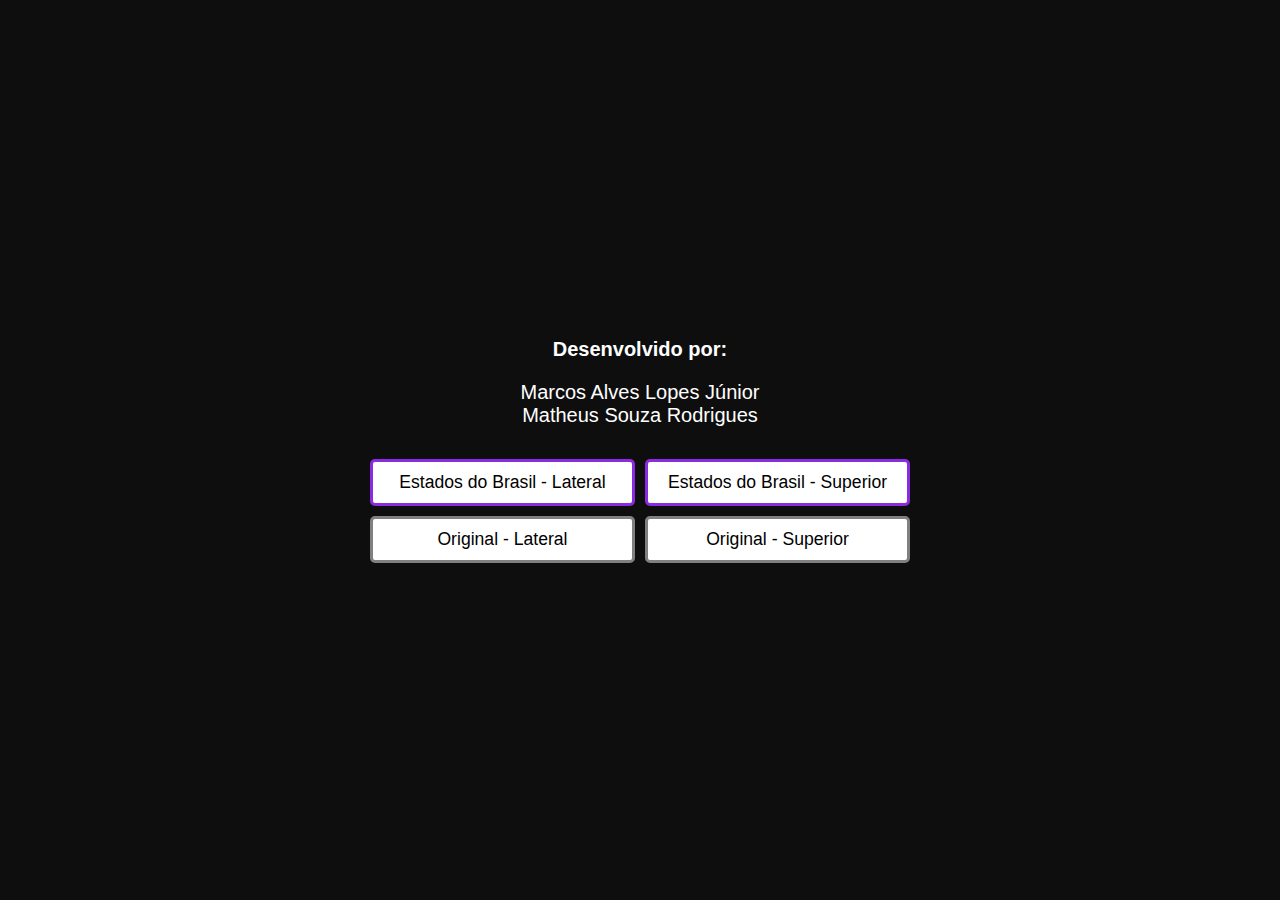
<file: index.html>
<!DOCTYPE html>
<html lang="pt-br">
<head>
	<meta charset="UTF-8">
	<meta name="viewport" content="width=device-width, initial-scale=1.0">
	<link rel="stylesheet" href="css/index.css" />
	<link rel="stylesheet" href="css/globals.css">
	<title>Início - Menu com Lista</title>
</head>
<body>
	<main>
		<p class="developers">Desenvolvido por:</p>
		<p class="developers">Marcos Alves Lopes Júnior</p>
		<p class="developers">Matheus Souza Rodrigues</p>
		<div class="buttonsBox">
			<a href="brasil-lateral/menu-lateral-brasil.html">
				<button class="special">Estados do Brasil - Lateral</button>
			</a>
			<a href="brasil-superior/menu-superior-brasil.html">
				<button class="special">Estados do Brasil - Superior</button>
			</a>
			<a href="originais/lateral/menu-lateral.html">
				<button>Original - Lateral</button>
			</a>
			<a href="originais/superior/menu-superior.html">
				<button>Original - Superior</button>
			</a>
		</div>
	</main>
</body>
</html>
</file>
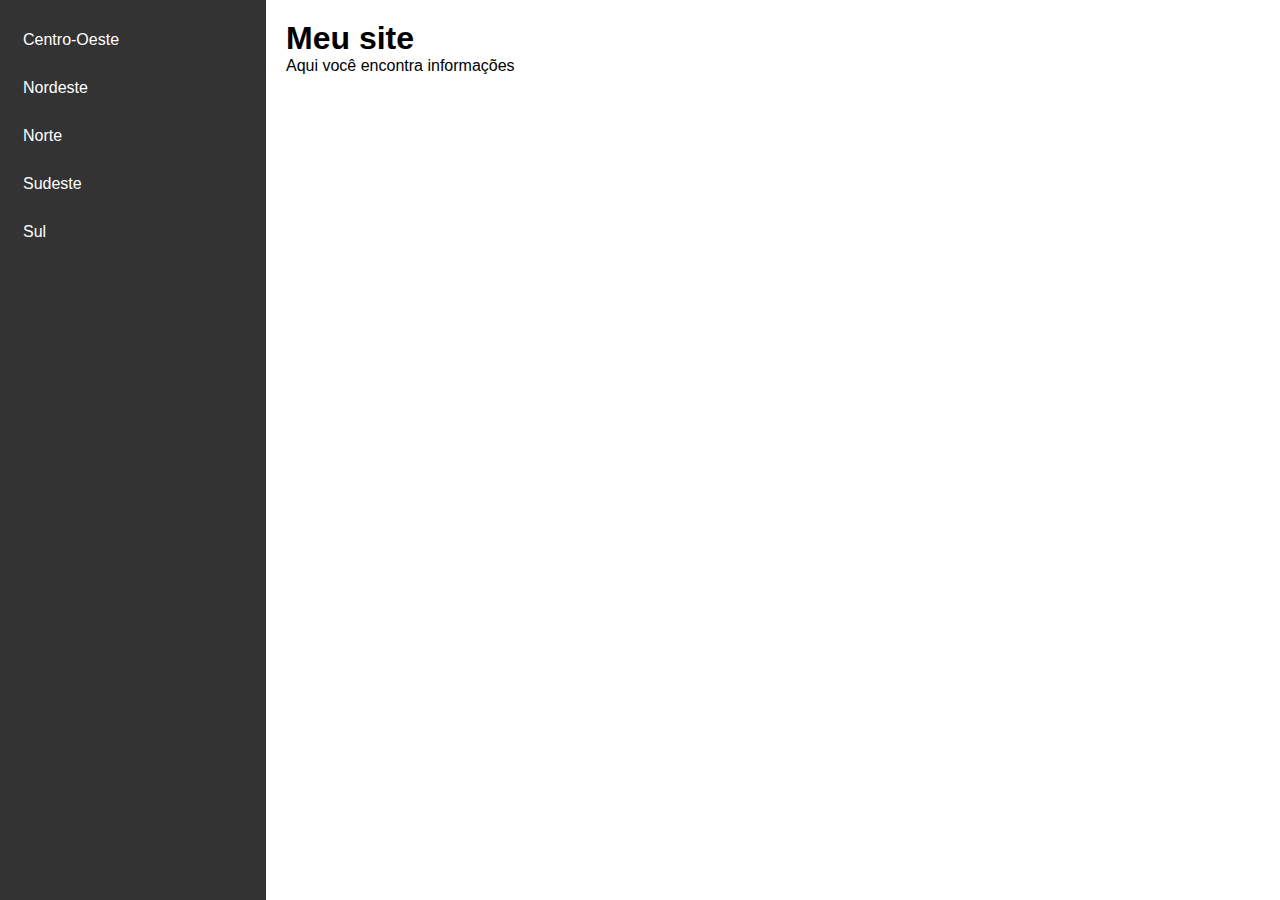
<file: menu-lateral-brasil.html>
<!-- index.html -->
<!DOCTYPE html>
<html lang="pt-br">

<head>
  <meta charset="utf-8" />
  <meta name="viewport" content="width=device-width, initial-scale=1" />
  <title>Menu com Lista</title>
  <link rel="stylesheet" href="css/menu-lateral.css" />
  <link rel="stylesheet" href="css/globals.css" />
</head>

<body>

  <nav class="navbarLeft">
    <ul class="navbarLeft_ul">
      <li class="navbarLeft_ul_li">
        <a class="navbarLeft_ul_li_a" href="#centro-oeste">Centro-Oeste</a>
        <div class="dropdown">
          <div class="dropdown_content">
            <ul>
              <li>Distrito Federal</li>
              <li>Goiás</li>
              <li>Mato Grosso</li>
              <li>Mato Grosso do Sul</li>
            </ul>
          </div>
        </div>
      </li>
      <li class="navbarLeft_ul_li">
        <a class="navbarLeft_ul_li_a" href="#nordeste">Nordeste</a>
        <div class="dropdown">
          <div class="dropdown_content">
            <ul>
              <li>Alagoas</li>
              <li>Bahia</li>
              <li>Ceará</li>
              <li>Maranhão</li>
              <li>Paraíba</li>
              <li>Pernambuco</li>
              <li>Piauí</li>
              <li>Rio Grande do Norte</li>
              <li>Sergipe</li>
            </ul>
          </div>
        </div>
      </li>
      <li class="navbarLeft_ul_li">
        <a class="navbarLeft_ul_li_a" href="#norte">Norte</a>
        <div class="dropdown">
          <div class="dropdown_content">
            <ul>
              <li>Acre</li>
              <li>Amapá</li>
              <li>Amazonas</li>
              <li>Pará</li>
              <li>Rondônia</li>
              <li>Roraima</li>
              <li>Tocantins</li>
            </ul>
          </div>
        </div>
      </li>
      <li class="navbarLeft_ul_li">
        <a class="navbarLeft_ul_li_a" href="#sudeste">Sudeste</a>
        <div class="dropdown">
          <div class="dropdown_content">
            <ul>
              <li>Espírito Santo</li>
              <li>Minas Gerais</li>
              <li>Rio de Janeiro</li>
              <li>São Paulo</li>
            </ul>
          </div>
        </div>
      </li>
      <li class="navbarLeft_ul_li">
        <a class="navbarLeft_ul_li_a" href="#sul">Sul</a>
        <div class="dropdown">
          <div class="dropdown_content">
            <ul>
              <li>Paraná</li>
              <li>Rio Grande do Sul</li>
              <li>Santa Catarina</li>
            </ul>
          </div>
        </div>
      </li>
    </ul>
  </nav>

  <main>
    <h1>Meu site</h1>
    <p>Aqui você encontra informações</p>
  </main>

</body>

</html>
</file>
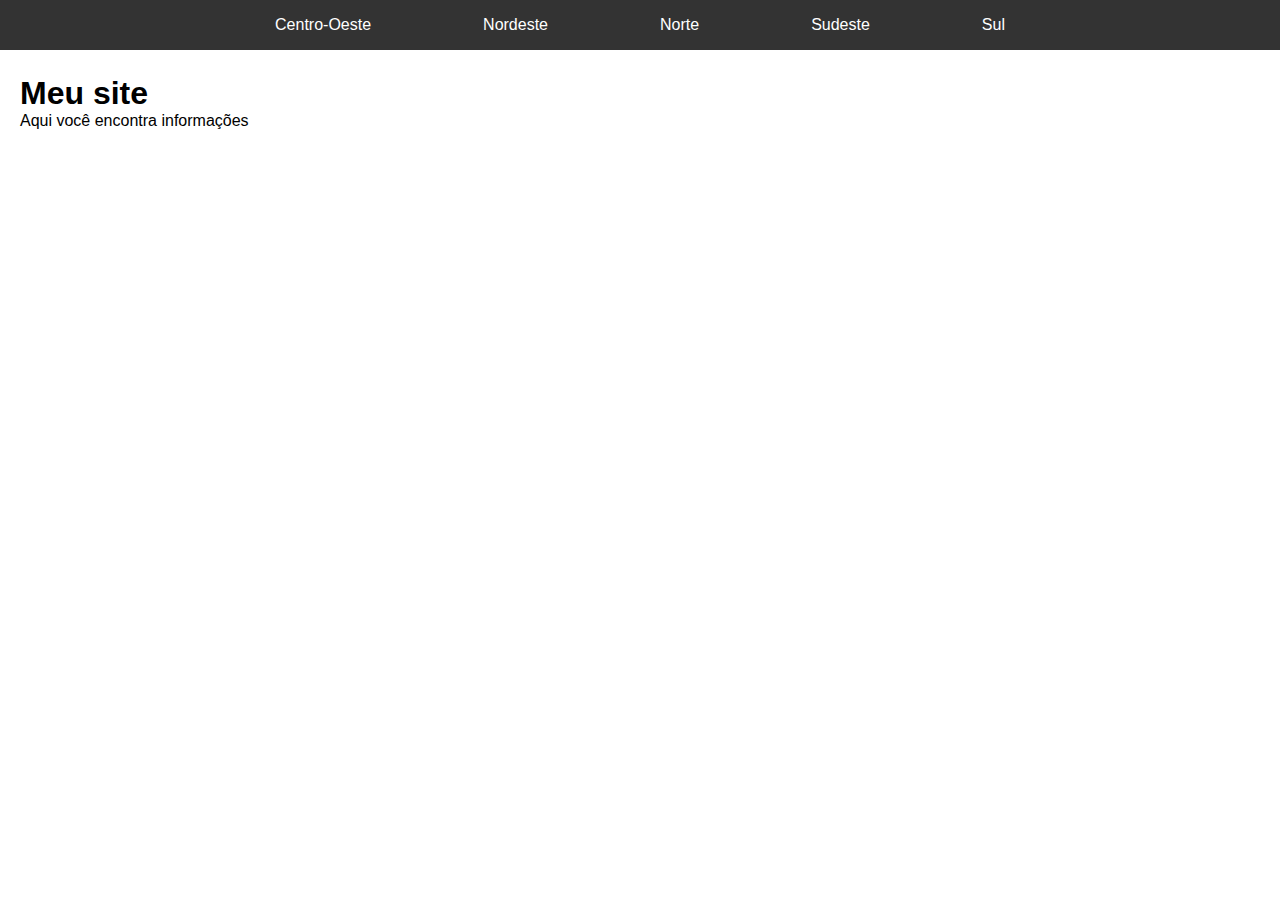
<file: menu-superior-brasil.html>
<!-- index.html -->
<!DOCTYPE html>
<html lang="pt-br">

<head>
  <meta charset="utf-8" />
  <meta name="viewport" content="width=device-width, initial-scale=1" />
  <title>Estados do Brasil - Superior</title>
  <link rel="stylesheet" href="css/menu-superior.css" />
  <link rel="stylesheet" href="css/globals.css" />
</head>

<body>

  <nav class="navbarTop">
    <ul class="navbarTop_ul">
      <li class="navbarTop_ul_li">
        <a class="navbarTop_ul_li_a" href="#centro-oeste">Centro-Oeste</a>
        <div class="dropdown">
          <div class="dropdown_content">
            <ul>
              <li>Distrito Federal</li>
              <li>Goiás</li>
              <li>Mato Grosso</li>
              <li>Mato Grosso do Sul</li>
            </ul>
          </div>
        </div>
      </li>
      <li class="navbarTop_ul_li">
        <a class="navbarTop_ul_li_a" href="#nordeste">Nordeste</a>
        <div class="dropdown">
          <div class="dropdown_content">
            <ul>
              <li>Alagoas</li>
              <li>Bahia</li>
              <li>Ceará</li>
              <li>Maranhão</li>
              <li>Paraíba</li>
              <li>Pernambuco</li>
              <li>Piauí</li>
              <li>Rio Grande do Norte</li>
              <li>Sergipe</li>
            </ul>
          </div>
        </div>
      </li>
      <li class="navbarTop_ul_li">
        <a class="navbarTop_ul_li_a" href="#norte">Norte</a>
        <div class="dropdown">
          <div class="dropdown_content">
            <ul>
              <li>Acre</li>
              <li>Amapá</li>
              <li>Amazonas</li>
              <li>Pará</li>
              <li>Rondônia</li>
              <li>Roraima</li>
              <li>Tocantins</li>
            </ul>
          </div>
        </div>
      </li>
      <li class="navbarTop_ul_li">
        <a class="navbarTop_ul_li_a" href="#sudeste">Sudeste</a>
        <div class="dropdown">
          <div class="dropdown_content">
            <ul>
              <li>Espírito Santo</li>
              <li>Minas Gerais</li>
              <li>Rio de Janeiro</li>
              <li>São Paulo</li>
            </ul>
          </div>
        </div>
      </li>
      <li class="navbarTop_ul_li">
        <a class="navbarTop_ul_li_a" href="#sul">Sul</a>
        <div class="dropdown">
          <div class="dropdown_content">
            <ul>
              <li>Paraná</li>
              <li>Rio Grande do Sul</li>
              <li>Santa Catarina</li>
            </ul>
          </div>
        </div>
      </li>
    </ul>
  </nav>

  <main>
    <h1>Meu site</h1>
    <p>Aqui você encontra informações</p>
  </main>

</body>

</html>
</file>
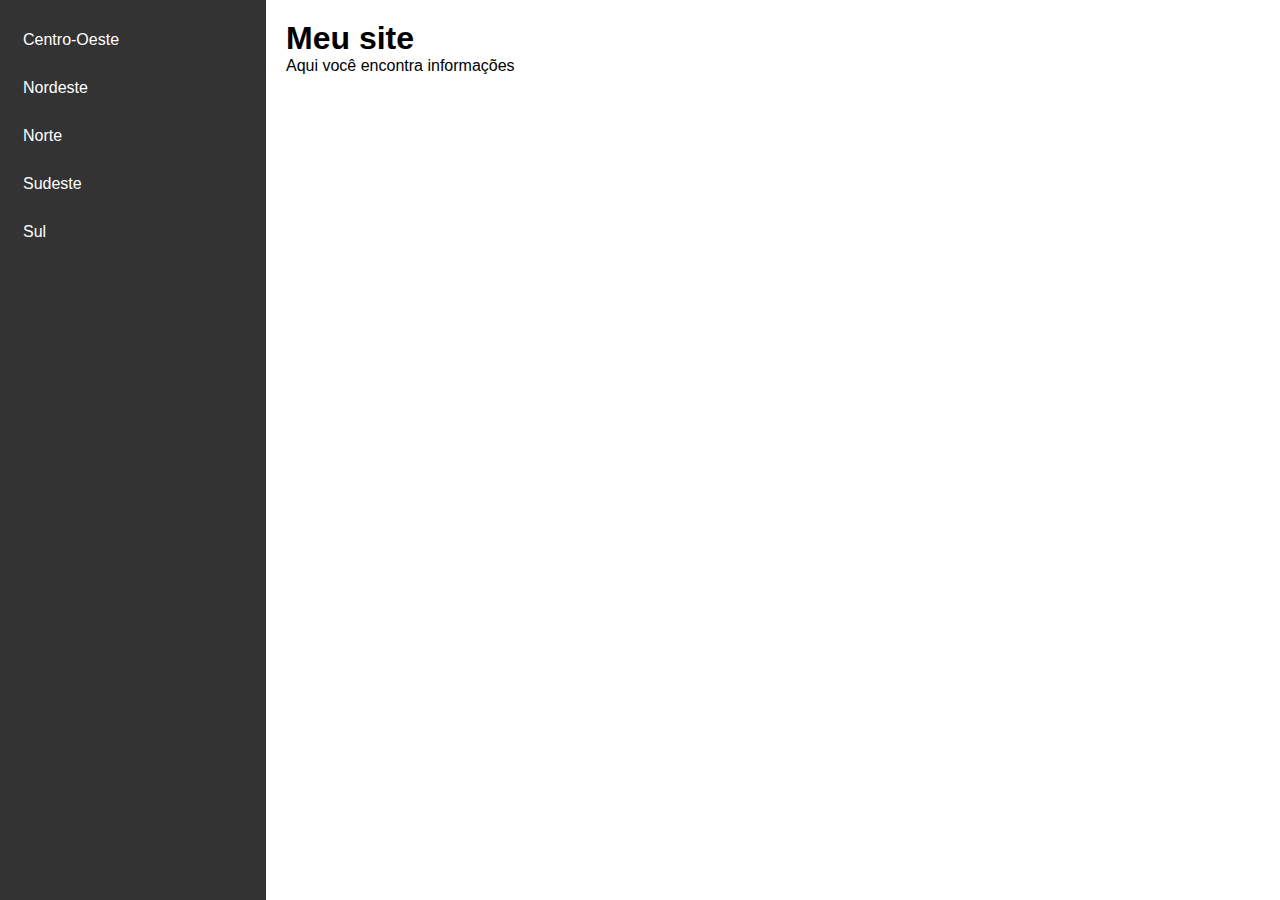
<file: brasil-lateral/menu-lateral-brasil.html>
<!-- index.html -->
<!DOCTYPE html>
<html lang="pt-br">

<head>
  <meta charset="utf-8" />
  <meta name="viewport" content="width=device-width, initial-scale=1" />
  <title>Estados do Brasil - Lateral</title>
  <link rel="stylesheet" href="menu-lateral.css" />
  <link rel="stylesheet" href="../css/globals.css" />
</head>

<body>

  <nav class="navbarLeft">
    <ul class="navbarLeft_ul">
      <li class="navbarLeft_ul_li">
        <a class="navbarLeft_ul_li_a" href="#centro-oeste">Centro-Oeste</a>
        <div class="dropdown">
          <div class="dropdown_content">
            <ul>
              <li>Distrito Federal</li>
              <li>Goiás</li>
              <li>Mato Grosso</li>
              <li>Mato Grosso do Sul</li>
            </ul>
          </div>
        </div>
      </li>
      <li class="navbarLeft_ul_li">
        <a class="navbarLeft_ul_li_a" href="#nordeste">Nordeste</a>
        <div class="dropdown">
          <div class="dropdown_content">
            <ul>
              <li>Alagoas</li>
              <li>Bahia</li>
              <li>Ceará</li>
              <li>Maranhão</li>
              <li>Paraíba</li>
              <li>Pernambuco</li>
              <li>Piauí</li>
              <li>Rio Grande do Norte</li>
              <li>Sergipe</li>
            </ul>
          </div>
        </div>
      </li>
      <li class="navbarLeft_ul_li">
        <a class="navbarLeft_ul_li_a" href="#norte">Norte</a>
        <div class="dropdown">
          <div class="dropdown_content">
            <ul>
              <li>Acre</li>
              <li>Amapá</li>
              <li>Amazonas</li>
              <li>Pará</li>
              <li>Rondônia</li>
              <li>Roraima</li>
              <li>Tocantins</li>
            </ul>
          </div>
        </div>
      </li>
      <li class="navbarLeft_ul_li">
        <a class="navbarLeft_ul_li_a" href="#sudeste">Sudeste</a>
        <div class="dropdown">
          <div class="dropdown_content">
            <ul>
              <li>Espírito Santo</li>
              <li>Minas Gerais</li>
              <li>Rio de Janeiro</li>
              <li>São Paulo</li>
            </ul>
          </div>
        </div>
      </li>
      <li class="navbarLeft_ul_li">
        <a class="navbarLeft_ul_li_a" href="#sul">Sul</a>
        <div class="dropdown">
          <div class="dropdown_content">
            <ul>
              <li>Paraná</li>
              <li>Rio Grande do Sul</li>
              <li>Santa Catarina</li>
            </ul>
          </div>
        </div>
      </li>
    </ul>
  </nav>

  <main>
    <h1>Meu site</h1>
    <p>Aqui você encontra informações</p>
  </main>

</body>

</html>
</file>
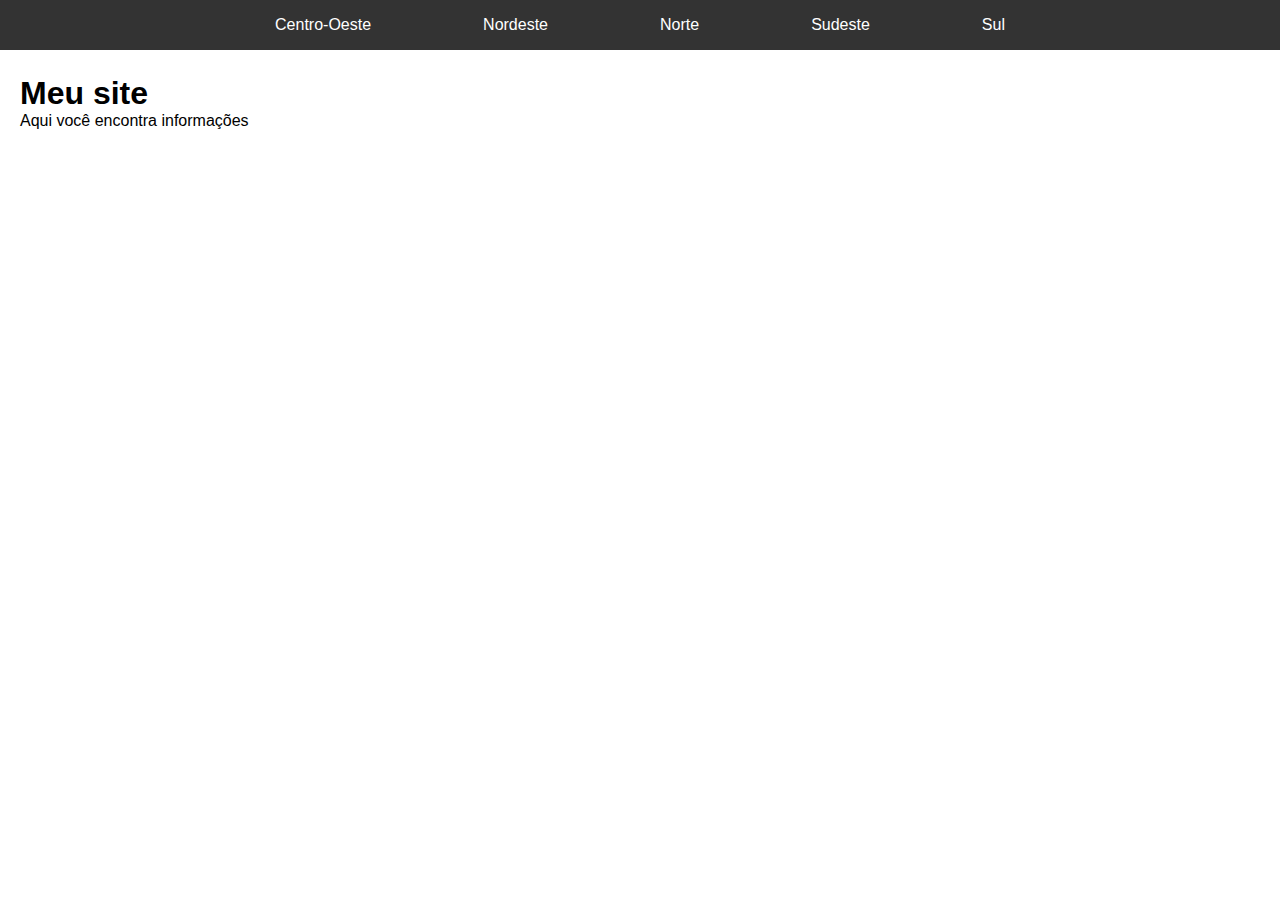
<file: brasil-superior/menu-superior-brasil.html>
<!-- index.html -->
<!DOCTYPE html>
<html lang="pt-br">

<head>
  <meta charset="utf-8" />
  <meta name="viewport" content="width=device-width, initial-scale=1" />
  <title>Estados do Brasil - Superior</title>
  <link rel="stylesheet" href="menu-superior.css" />
  <link rel="stylesheet" href="../css/globals.css" />
</head>

<body>

  <nav class="navbarTop">
    <ul class="navbarTop_ul">
      <li class="navbarTop_ul_li">
        <a class="navbarTop_ul_li_a" href="#centro-oeste">Centro-Oeste</a>
        <div class="dropdown">
          <div class="dropdown_content">
            <ul>
              <li>Distrito Federal</li>
              <li>Goiás</li>
              <li>Mato Grosso</li>
              <li>Mato Grosso do Sul</li>
            </ul>
          </div>
        </div>
      </li>
      <li class="navbarTop_ul_li">
        <a class="navbarTop_ul_li_a" href="#nordeste">Nordeste</a>
        <div class="dropdown">
          <div class="dropdown_content">
            <ul>
              <li>Alagoas</li>
              <li>Bahia</li>
              <li>Ceará</li>
              <li>Maranhão</li>
              <li>Paraíba</li>
              <li>Pernambuco</li>
              <li>Piauí</li>
              <li>Rio Grande do Norte</li>
              <li>Sergipe</li>
            </ul>
          </div>
        </div>
      </li>
      <li class="navbarTop_ul_li">
        <a class="navbarTop_ul_li_a" href="#norte">Norte</a>
        <div class="dropdown">
          <div class="dropdown_content">
            <ul>
              <li>Acre</li>
              <li>Amapá</li>
              <li>Amazonas</li>
              <li>Pará</li>
              <li>Rondônia</li>
              <li>Roraima</li>
              <li>Tocantins</li>
            </ul>
          </div>
        </div>
      </li>
      <li class="navbarTop_ul_li">
        <a class="navbarTop_ul_li_a" href="#sudeste">Sudeste</a>
        <div class="dropdown">
          <div class="dropdown_content">
            <ul>
              <li>Espírito Santo</li>
              <li>Minas Gerais</li>
              <li>Rio de Janeiro</li>
              <li>São Paulo</li>
            </ul>
          </div>
        </div>
      </li>
      <li class="navbarTop_ul_li">
        <a class="navbarTop_ul_li_a" href="#sul">Sul</a>
        <div class="dropdown">
          <div class="dropdown_content">
            <ul>
              <li>Paraná</li>
              <li>Rio Grande do Sul</li>
              <li>Santa Catarina</li>
            </ul>
          </div>
        </div>
      </li>
    </ul>
  </nav>

  <main>
    <h1>Meu site</h1>
    <p>Aqui você encontra informações</p>
  </main>

</body>

</html>
</file>
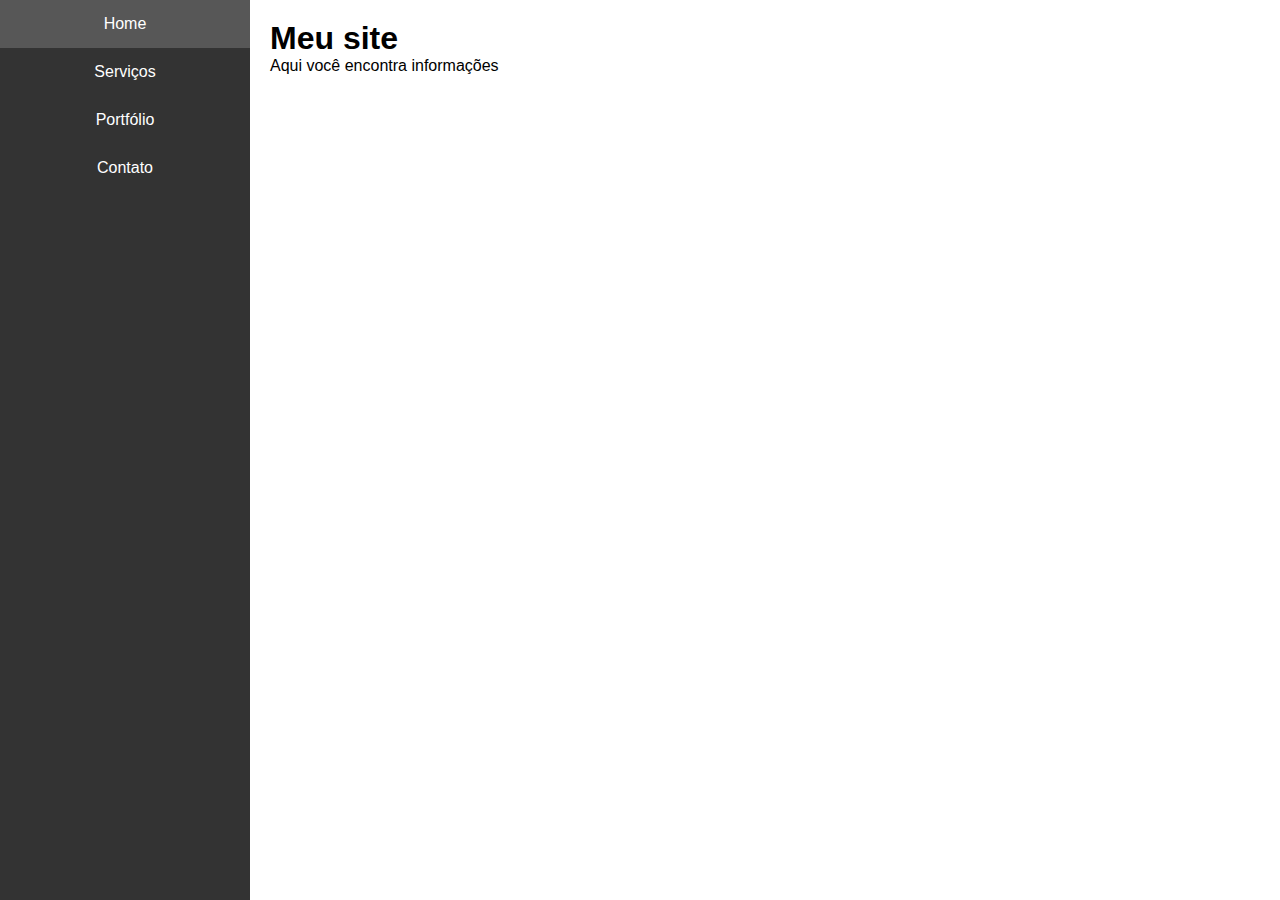
<file: originais/menu-lateral.html>
<!DOCTYPE html>
<html lang="pt-br">
  <head>
    <meta charset="utf-8" />
    <meta name="viewport" content="width=device-width, initial-scale=1" />
    <title>Original - Lateral</title>
    <link rel="stylesheet" href="menu-lateral.css" />
  </head>
  <body>
    <nav>
      <ul>
        <li><a href="#home">Home</a></li>
        <li><a href="#serviços">Serviços</a></li>
        <li><a href="#portfolio">Portfólio</a></li>
        <li><a href="#contato">Contato</a></li>
      </ul>
    </nav>

    <main>
      <h1>Meu site</h1>
      <p>Aqui você encontra informações</p>
    </main>
  </body>
</html>
</file>
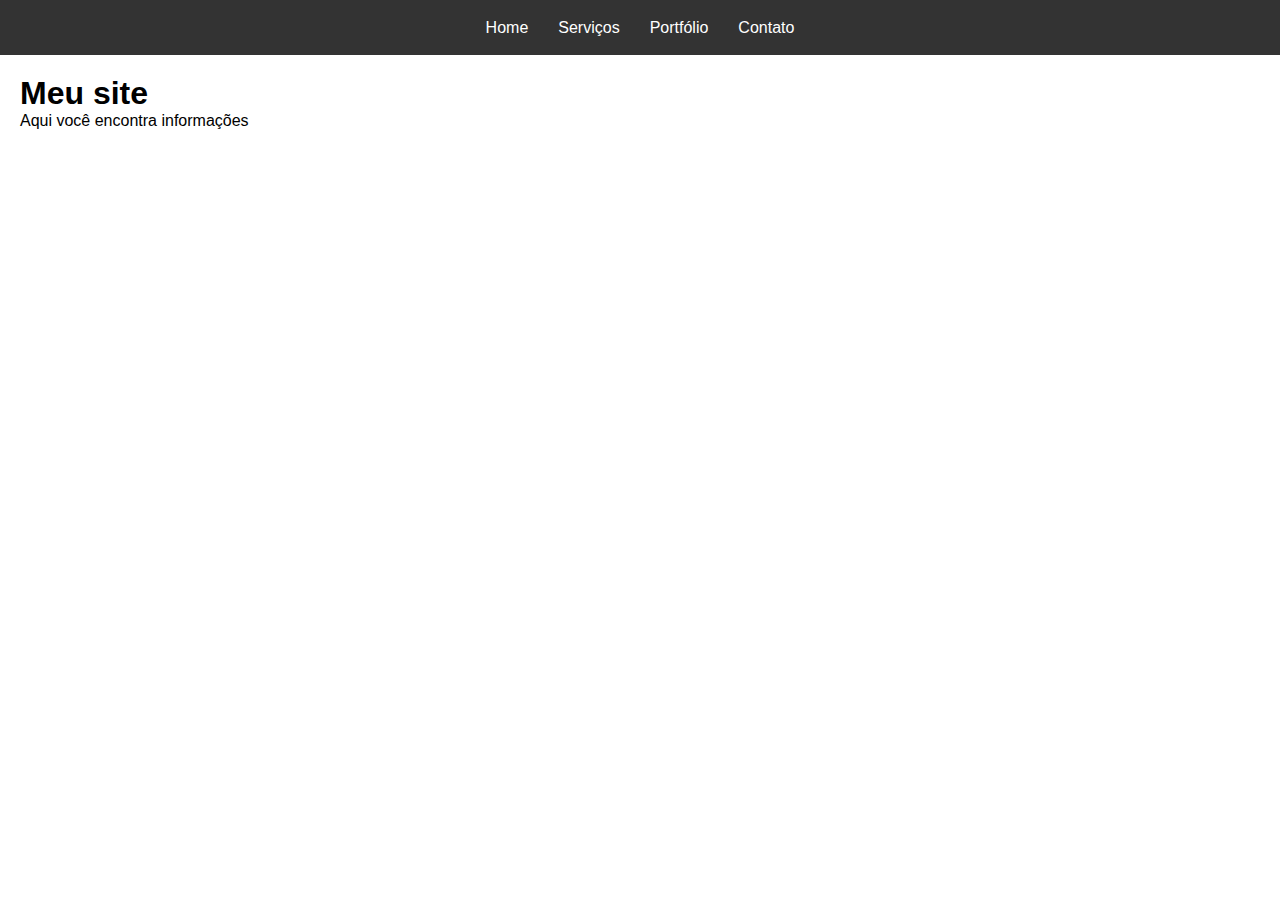
<file: originais/menu-superior.html>
<html lang="pt-br">
  <head>
    <meta charset="utf-8" />
    <meta name="viewport" content="width=device-width, initial-scale=1" />
    <title>Menu com Lista — Lateral/Vertical</title>
    <link rel="stylesheet" href="menu-superior.css" />
  </head>
  <body>
    <nav>
      <ul>
        <li><a href="#home">Home</a></li>
        <li><a href="#serviços">Serviços</a></li>
        <li><a href="#portfolio">Portfólio</a></li>
        <li><a href="#contato">Contato</a></li>
      </ul>
    </nav>

    <main>
      <h1>Meu site</h1>
      <p>Aqui você encontra informações</p>
    </main>
  </body>
</html>
</file>
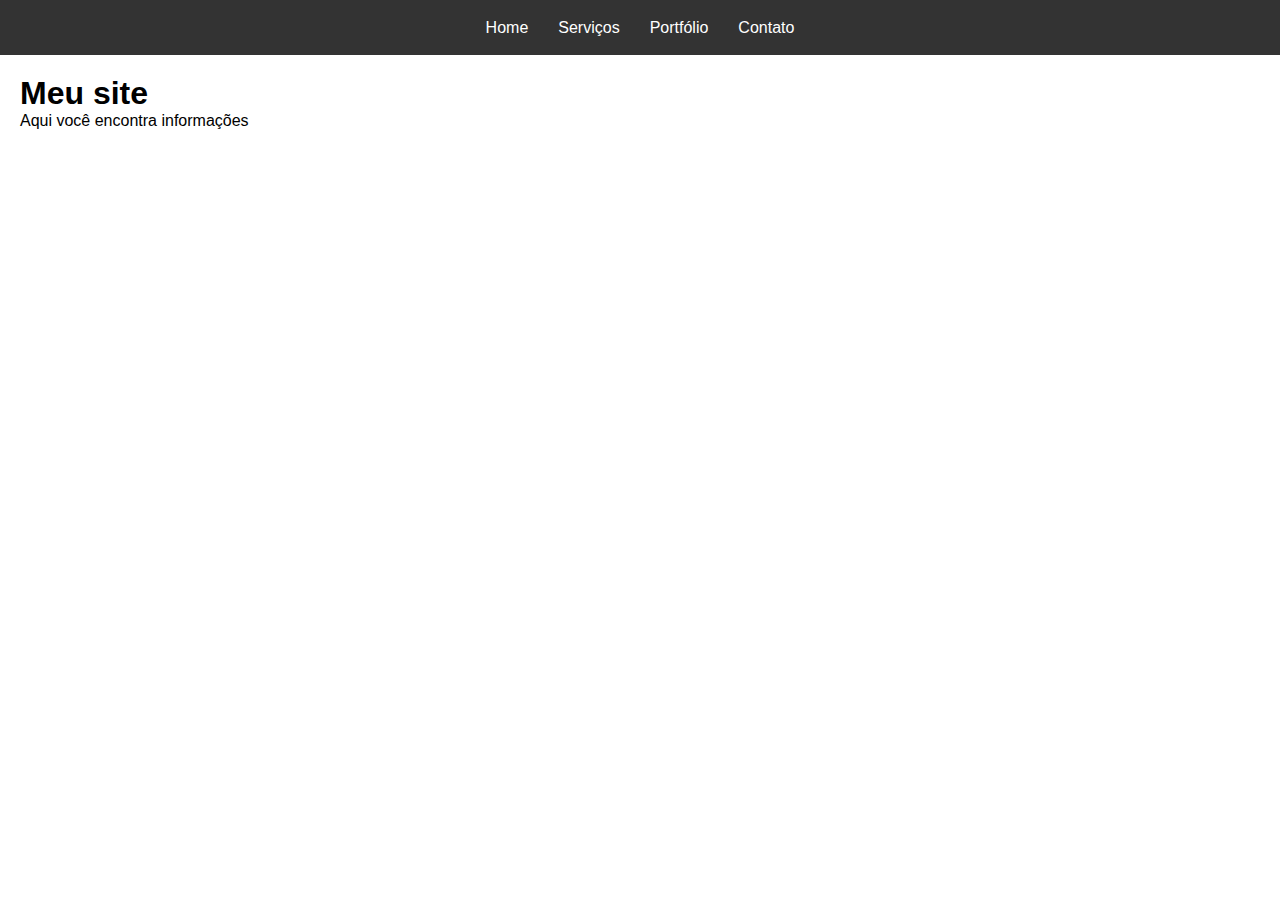
<file: originais/superior/menu-superior.html>
<html lang="pt-br">
  <head>
    <meta charset="utf-8" />
    <meta name="viewport" content="width=device-width, initial-scale=1" />
    <title>Original - Superior</title>
    <link rel="stylesheet" href="menu-superior.css" />
  </head>
  <body>
    <nav>
      <ul>
        <li><a href="#home">Home</a></li>
        <li><a href="#serviços">Serviços</a></li>
        <li><a href="#portfolio">Portfólio</a></li>
        <li><a href="#contato">Contato</a></li>
      </ul>
    </nav>

    <main>
      <h1>Meu site</h1>
      <p>Aqui você encontra informações</p>
    </main>
  </body>
</html>
</file>
<file: css/index.css>
body {
    display: flex;
    justify-content: center;
    align-items: center;
    height: 100vh;
    background-color: #0e0e0e;
    color: white;

    main {
        text-align: center;
    }

    .developers {
        font-size: 20px;
        font-weight: 500;
        margin: 0;

        &:first-child {
            font-weight: bold;
            margin-bottom: 20px;
        }
    }

    .buttonsBox {
        margin-top: 2rem;
        display: grid;
        grid-template-columns: repeat(2, 1fr);
        gap: 10px;

        button {
            background-color: white;
            color: black;
            border: none;
            font-size: 1.1rem;
            padding: 10px 20px;
            width: 100%;
            border-radius: 5px;
            cursor: pointer;
            transition: opacity 0.3s;
            border: 3px solid gray;
    
            &:hover {
                opacity: 0.6;
            }
    
            &.special {
                border-color: blueviolet;
            }
        }
    }


    a {
        text-decoration: none;
    }
}
</file>
<file: css/globals.css>
* {
  font-family: Arial;
  margin: 0;
  padding: 0;
  --common-radius: 5px;
}
</file>
<file: css/menu-lateral.css>
.navbarLeft {
  background-color: #333;
  color: white;
  width: 250px;
  height: 100%;
  padding: 1rem 0.5rem;
  position: fixed;
  top: 0;
  left: 0;
  .navbarLeft_ul {
    list-style: none;
    .navbarLeft_ul_li {
      text-align: center;
      position: relative;
      border-radius: var(--common-radius);
      &:hover {
        background-color: #575757;
      }
      .navbarLeft_ul_li_a {
        padding: 15px;
        display: flex;
        width: 100%;
        height: 100%;
        color: white;
        text-decoration: none;
      }
      .dropdown {
        visibility: hidden;
        position: absolute;
        z-index: 10;
        left: 100%;
        padding-left: 1rem;
        top: 0;
        .dropdown_content {
          border-radius: var(--common-radius);
          background-color: #333;
          width: 15rem;
          padding: 1rem 0.5rem;
          ul {
            list-style: none;
            display: flex;
            gap: 0.5rem;
            flex-direction: column;

            li {
              padding: 0.5rem 1rem;
              cursor: pointer;
              border-radius: var(--common-radius);

              &:hover {
                background-color: #575757;
              }
            }
          }
        }
      }

      &:hover {
        .dropdown {
          visibility: visible;
        }
      }
    }
  }
}

main {
    padding: 20px;
    margin-left: calc(250px + 1rem);
}
</file>
<file: css/menu-superior.css>
.navbarTop {
  background-color: #333;
  color: white;
  width: 100%;
  position: fixed;
  top: 0;
  left: 0;
  display: flex;
  justify-content: center;
  align-items: center;
  padding: 0.5rem 0;

  .navbarTop_ul {
    box-sizing: border-box;
    list-style: none;
    display: flex;
    justify-content: center;
    align-items: center;
    gap: 3rem;

    .navbarTop_ul_li {
      box-sizing: border-box;
      position: relative;

      .navbarTop_ul_li_a {
        display: flex;
        box-sizing: border-box;
        padding: 0.5rem 2rem;
        text-align: center;
        width: 100%;
        height: 100%;
        color: white;
        text-decoration: none;
        border-radius: var(--common-radius);

        &:hover {
          background-color: #575757;
          cursor: pointer;
        }
      }

      .dropdown {
        visibility: hidden;
        position: absolute;
        z-index: 10;
        padding-top: 1rem;
        left: 50%;
        transform: translate(-50%, 0%);

        .dropdown_content {
          border-radius: var(--common-radius);
          background-color: #333;
          width: 15rem;
          padding: 1rem 0.5rem;
          ul {
            list-style: none;
            display: flex;
            gap: 0.5rem;
            flex-direction: column;

            li {
              padding: 0.5rem 1rem;
              cursor: pointer;
              border-radius: var(--common-radius);

              &:hover {
                background-color: #575757;
              }
            }
          }
        }
      }

      &:hover {
        .dropdown {
          visibility: visible;
        }
      }

    }

  }

}

main {
  padding: 20px;
  margin-top: 55px;
}
</file>
<file: brasil-lateral/menu-lateral.css>
.navbarLeft {
  background-color: #333;
  color: white;
  width: 250px;
  height: 100%;
  padding: 1rem 0.5rem;
  position: fixed;
  top: 0;
  left: 0;
  .navbarLeft_ul {
    list-style: none;
    .navbarLeft_ul_li {
      text-align: center;
      position: relative;
      border-radius: var(--common-radius);
      &:hover {
        background-color: #575757;
      }
      .navbarLeft_ul_li_a {
        padding: 15px;
        display: flex;
        width: 100%;
        height: 100%;
        color: white;
        text-decoration: none;
      }
      .dropdown {
        visibility: hidden;
        position: absolute;
        z-index: 10;
        left: 100%;
        padding-left: 1rem;
        top: 0;
        .dropdown_content {
          border-radius: var(--common-radius);
          background-color: #333;
          width: 15rem;
          padding: 1rem 0.5rem;
          ul {
            list-style: none;
            display: flex;
            gap: 0.5rem;
            flex-direction: column;

            li {
              padding: 0.5rem 1rem;
              cursor: pointer;
              border-radius: var(--common-radius);

              &:hover {
                background-color: #575757;
              }
            }
          }
        }
      }

      &:hover {
        .dropdown {
          visibility: visible;
        }
      }
    }
  }
}

main {
    padding: 20px;
    margin-left: calc(250px + 1rem);
}
</file>
<file: brasil-superior/menu-superior.css>
.navbarTop {
  background-color: #333;
  color: white;
  width: 100%;
  position: fixed;
  top: 0;
  left: 0;
  display: flex;
  justify-content: center;
  align-items: center;
  padding: 0.5rem 0;

  .navbarTop_ul {
    box-sizing: border-box;
    list-style: none;
    display: flex;
    justify-content: center;
    align-items: center;
    gap: 3rem;

    .navbarTop_ul_li {
      box-sizing: border-box;
      position: relative;

      .navbarTop_ul_li_a {
        display: flex;
        box-sizing: border-box;
        padding: 0.5rem 2rem;
        text-align: center;
        width: 100%;
        height: 100%;
        color: white;
        text-decoration: none;
        border-radius: var(--common-radius);

        &:hover {
          background-color: #575757;
          cursor: pointer;
        }
      }

      .dropdown {
        visibility: hidden;
        position: absolute;
        z-index: 10;
        padding-top: 1rem;
        left: 50%;
        transform: translate(-50%, 0%);

        .dropdown_content {
          border-radius: var(--common-radius);
          background-color: #333;
          width: 15rem;
          padding: 1rem 0.5rem;
          ul {
            list-style: none;
            display: flex;
            gap: 0.5rem;
            flex-direction: column;

            li {
              padding: 0.5rem 1rem;
              cursor: pointer;
              border-radius: var(--common-radius);

              &:hover {
                background-color: #575757;
              }
            }
          }
        }
      }

      &:hover {
        .dropdown {
          visibility: visible;
        }
      }

    }

  }

}

main {
  padding: 20px;
  margin-top: 55px;
}
</file>
<file: originais/menu-lateral.css>
* {
  font-family: Arial;
  margin: 0;
  padding: 0;
}

nav {
  background-color: #333;
  color: white;
  width: 250px;
  height: 100%;
  position: fixed;
  top: 0;
  left: 0;
}

nav ul {
  list-style: none;
}

nav li {
  padding: 15px;
  text-align: center;
}

nav li:hover {
  background-color: #575757;
}

nav a {
  color: white;
  text-decoration: none;
}

main {
  margin-left: 250px;
  padding: 20px;
}
</file>
<file: originais/menu-superior.css>
* {
  font-family: Arial;
  margin: 0;
  padding: 0;
}

nav {
  background-color: #333;
  color: white;
  width: 100%;
  height: 55px;
  position: fixed;
  top: 0;
  left: 0;
  display: flex;
  justify-content: space-around;
  align-items: center;
}

nav ul {
  list-style: none;
  display: flex;
}

nav li {
  padding: 15px;
  text-align: center;
}

nav li:hover {
  background-color: #575757;
}

nav a {
  color: white;
  text-decoration: none;
}

main {
  padding: 20px;
  margin-top: 55px;
}
</file>
<file: originais/superior/menu-superior.css>
* {
  font-family: Arial;
  margin: 0;
  padding: 0;
}

nav {
  background-color: #333;
  color: white;
  width: 100%;
  height: 55px;
  position: fixed;
  top: 0;
  left: 0;
  display: flex;
  justify-content: space-around;
  align-items: center;
}

nav ul {
  list-style: none;
  display: flex;
}

nav li {
  padding: 15px;
  text-align: center;
}

nav li:hover {
  background-color: #575757;
}

nav a {
  color: white;
  text-decoration: none;
}

main {
  padding: 20px;
  margin-top: 55px;
}
</file>
